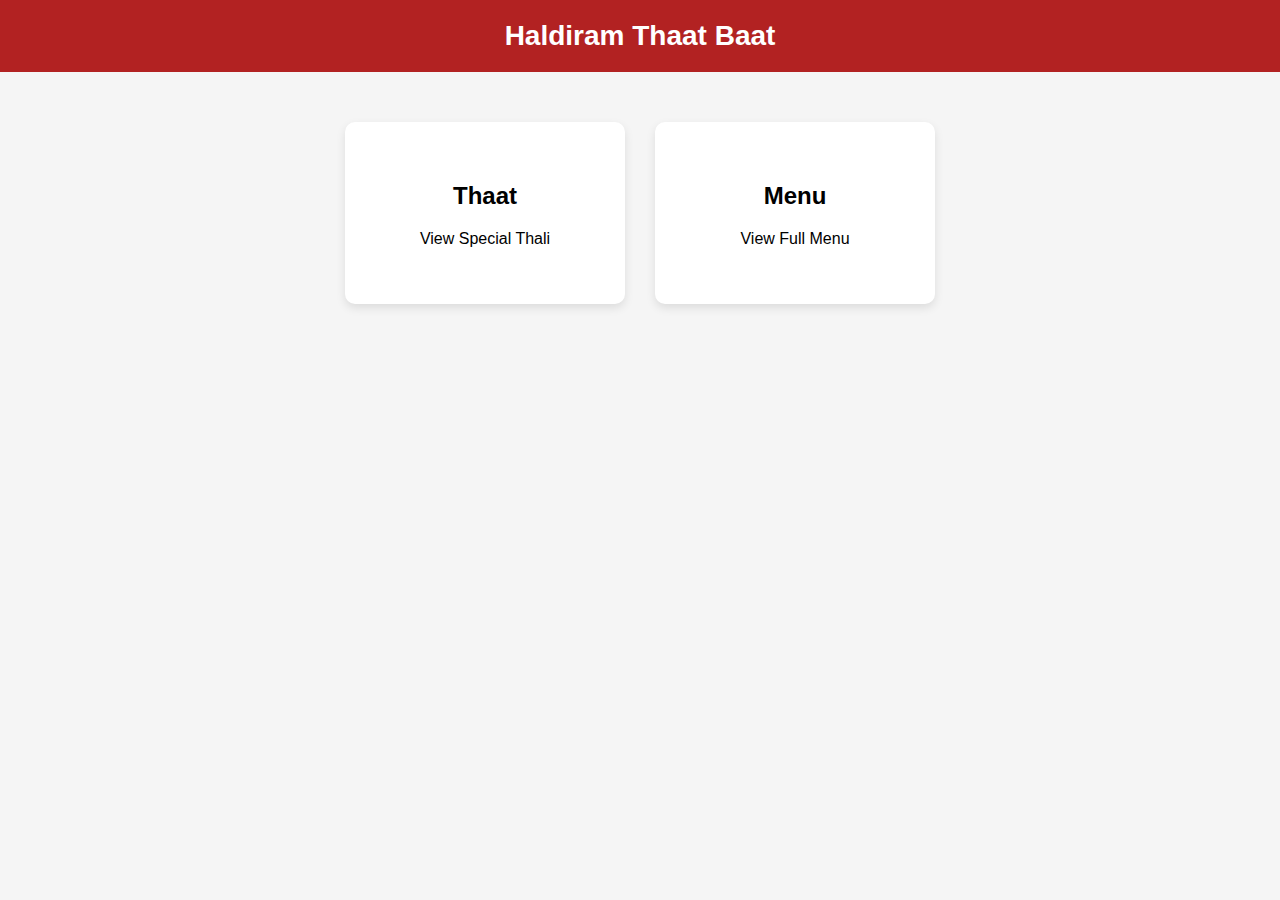
<file: index.html>
<!DOCTYPE html>
<html lang="en">
<head>
  <meta charset="UTF-8">
  <title>Haldiram Thaat Baat</title>

  <style>

    body{
      font-family: Arial, sans-serif;
      margin:0;
      background:#f5f5f5;
      text-align:center;
    }

    header{
      background:#b22222;
      color:white;
      padding:20px;
      font-size:28px;
      font-weight:bold;
    }

    .container{
      display:flex;
      justify-content:center;
      gap:30px;
      margin-top:50px;
    }

    .card{
      background:white;
      padding:40px;
      width:200px;
      border-radius:10px;
      box-shadow:0 4px 10px rgba(0,0,0,0.1);
      transition:0.3s;
      cursor:pointer;
    }

    .card:hover{
      transform:scale(1.05);
      background:#fff0f0;
    }

    a{
      text-decoration:none;
      color:black;
    }

  </style>

</head>

<body>

<header>
  Haldiram Thaat Baat
</header>


<div class="container">

  <a href="thaat.html">
    <div class="card">
      <h2>Thaat</h2>
      <p>View Special Thali</p>
    </div>
  </a>


  <a href="menu.html">
    <div class="card">
      <h2>Menu</h2>
      <p>View Full Menu</p>
    </div>
  </a>

</div>


</body>
</html>
</file>
